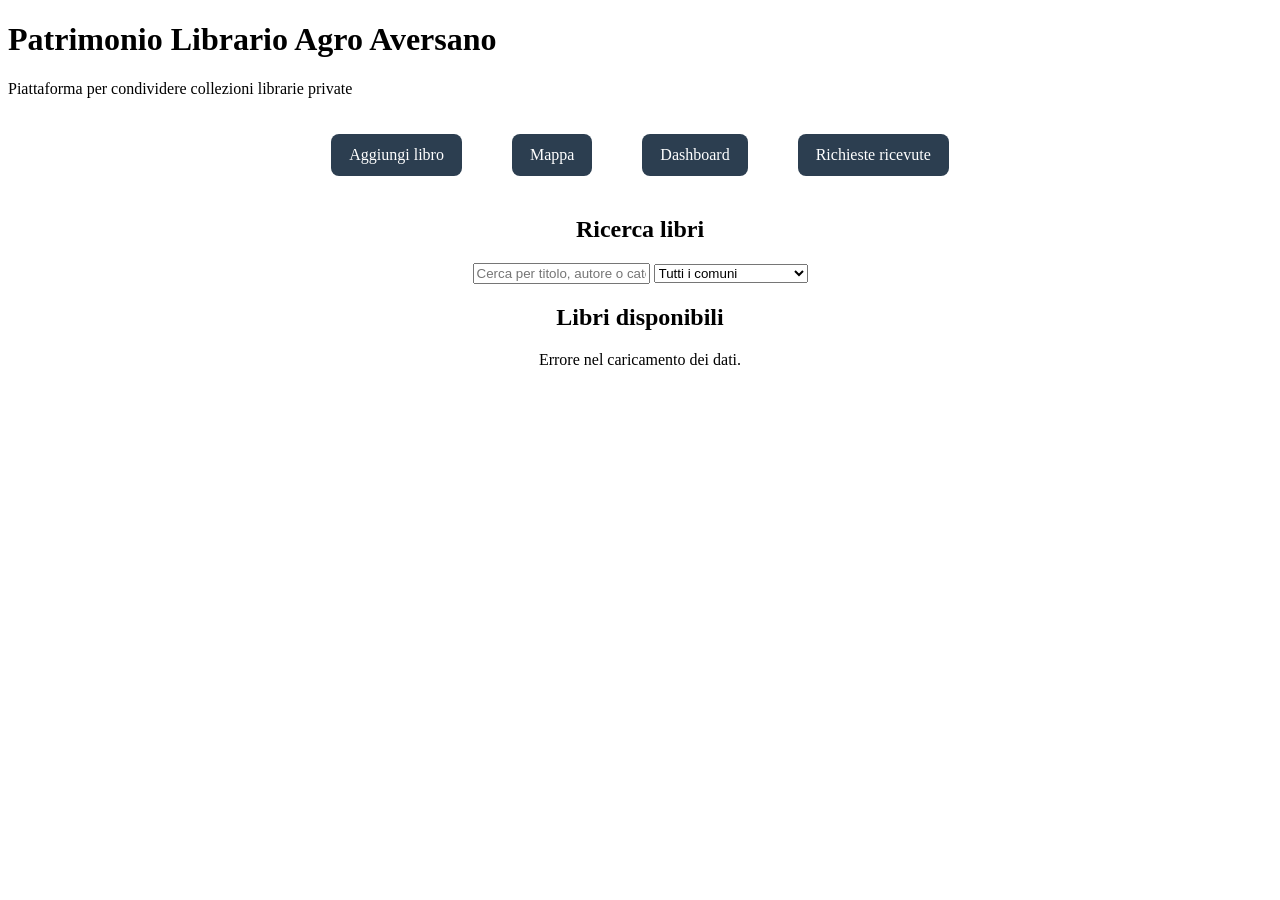
<file: frontend/pages/index.html>
<!DOCTYPE html>
<html lang="it">
<head>
    <meta charset="UTF-8">
    <meta name="viewport" content="width=device-width, initial-scale=1.0">
    <title>Patrimonio Librario Agro Aversano</title>
    <link rel="stylesheet" href="../css/style.css">
</head>
<body>

    <!-- Intestazione principale della piattaforma -->
    <header>
        <h1>Patrimonio Librario Agro Aversano</h1>
        <p>Piattaforma per condividere collezioni librarie private</p>

        <!-- Sezione login/logout gestita dinamicamente da main.js -->
        <div id="auth-section"></div>

        <!-- Menu principale di navigazione -->
        <nav class="nav-buttons">
            <a href="add-book.html" class="button-link">Aggiungi libro</a>
            <a href="map.html" class="button-link">Mappa</a>
            <a href="dashboard.html" class="button-link">Dashboard</a>
            <a href="my-requests.html" class="button-link">Richieste ricevute</a>
        </nav>
    </header>

    <main class="container">

        <!-- Sezione ricerca e filtri -->
        <section class="card full-width">
            <h2>Ricerca libri</h2>

            <div class="search-filters">
                <!-- Ricerca testuale per titolo, autore o categoria -->
                <input 
                    type="text" 
                    id="search-input" 
                    placeholder="Cerca per titolo, autore o categoria..."
                >

                <!-- Filtro spaziale semplificato per comune/area -->
                <select id="comune-filter">
                    <option value="">Tutti i comuni</option>
                    <option value="Aversa">Aversa</option>
                    <option value="Carinaro">Carinaro</option>
                    <option value="Casaluce">Casaluce</option>
                    <option value="Cesa">Cesa</option>
                    <option value="Frignano">Frignano</option>
                    <option value="Gricignano di Aversa">Gricignano di Aversa</option>
                    <option value="Lusciano">Lusciano</option>
                    <option value="Orta di Atella">Orta di Atella</option>
                    <option value="Parete">Parete</option>
                    <option value="San Cipriano d'Aversa">San Cipriano d'Aversa</option>
                    <option value="San Marcellino">San Marcellino</option>
                    <option value="Sant'Arpino">Sant'Arpino</option>
                    <option value="Succivo">Succivo</option>
                    <option value="Teverola">Teverola</option>
                    <option value="Villa di Briano">Villa di Briano</option>
                </select>
            </div>
        </section>

        <!-- Lista dinamica dei libri caricata tramite API -->
        <section class="card full-width">
            <h2>Libri disponibili</h2>
            <div id="books-container">
                <p>Caricamento libri...</p>
            </div>
        </section>

    </main>

    <!-- Script principale: sessione utente, caricamento libri, ricerca e filtri -->
    <script src="../js/main.js"></script>
</body>
</html>
</file>
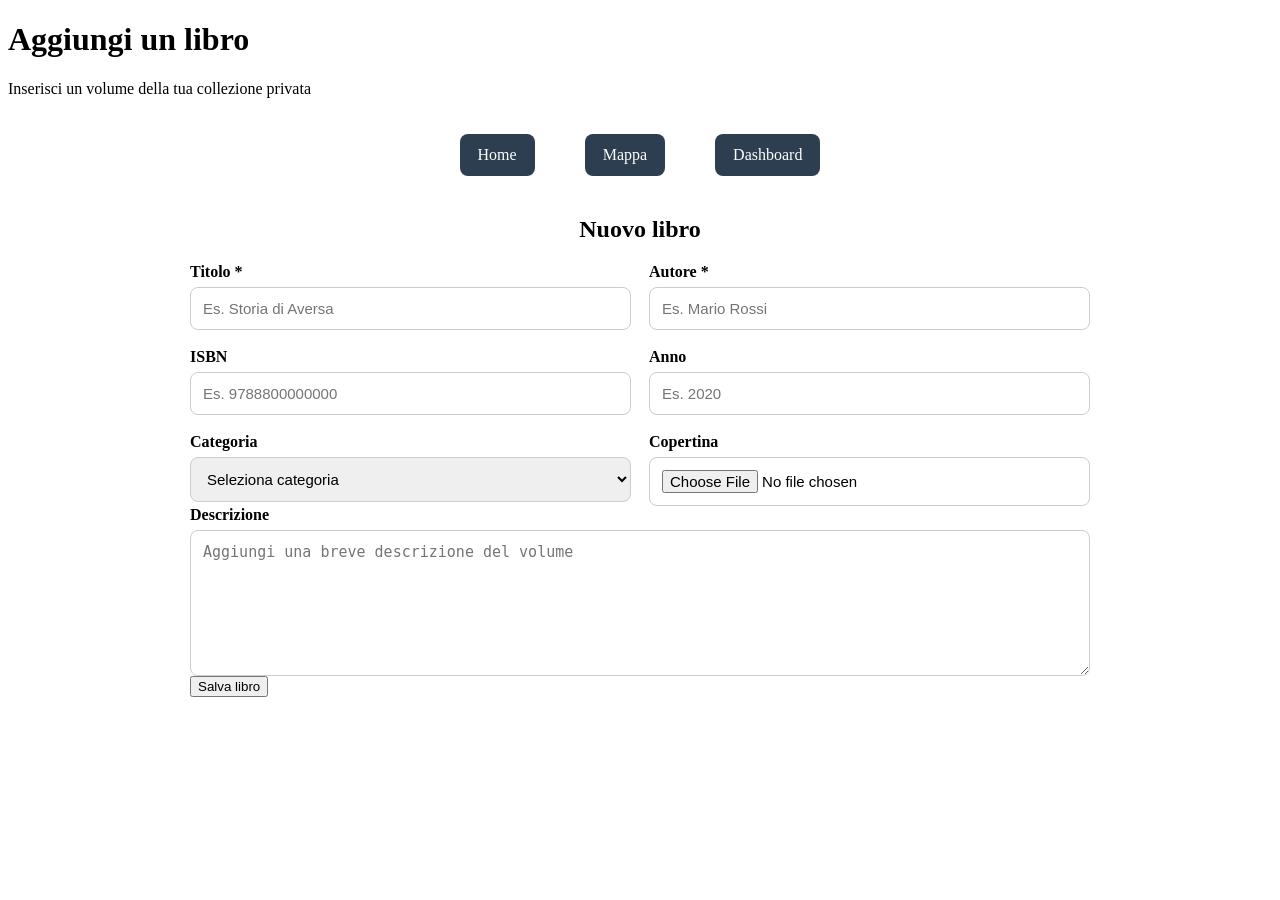
<file: frontend/pages/add-book.html>
<!DOCTYPE html>
<html lang="it">
<head>
    <meta charset="UTF-8">

    <!-- Titolo della pagina visualizzato nel browser -->
    <title>Aggiungi libro</title>

    <!-- Collegamento al foglio di stile principale -->
    <link rel="stylesheet" href="../css/style.css">
</head>
<body>

<!-- ===============================
     HEADER DELLA PAGINA
     =============================== -->

<header>
    <!-- Titolo principale -->
    <h1>Aggiungi un libro</h1>

    <!-- Sottotitolo descrittivo -->
    <p>Inserisci un volume della tua collezione privata</p>

    <!-- Menu di navigazione tra le principali pagine -->
    <nav class="nav-buttons">
        <a href="index.html" class="button-link">Home</a>
        <a href="map.html" class="button-link">Mappa</a>
        <a href="dashboard.html" class="button-link">Dashboard</a>
    </nav>
</header>

<!-- ===============================
     CONTENUTO PRINCIPALE
     =============================== -->

<main class="container">

    <!-- Card contenente il form di inserimento libro -->
    <section class="card full-width add-book-card">

        <h2>Nuovo libro</h2>

        <!-- 
            Form per l'inserimento di un nuovo libro.
            I dati vengono inviati al backend tramite POST.
            enctype="multipart/form-data" serve per il caricamento file (immagine copertina).
        -->
        <form 
            action="../../backend/books/add_book.php" 
            method="POST" 
            enctype="multipart/form-data"
            class="book-form"
        >

            <!-- Griglia per organizzare i campi in due colonne -->
            <div class="form-grid">

                <!-- Titolo libro (obbligatorio) -->
                <div class="form-group">
                    <label>Titolo *</label>
                    <input 
                        type="text" 
                        name="titolo" 
                        placeholder="Es. Storia di Aversa" 
                        required
                    >
                </div>

                <!-- Autore libro (obbligatorio) -->
                <div class="form-group">
                    <label>Autore *</label>
                    <input 
                        type="text" 
                        name="autore" 
                        placeholder="Es. Mario Rossi" 
                        required
                    >
                </div>

                <!-- Codice ISBN (facoltativo) -->
                <div class="form-group">
                    <label>ISBN</label>
                    <input 
                        type="text" 
                        name="isbn" 
                        placeholder="Es. 9788800000000" 
                        maxlength="20"
                    >
                </div>

                <!-- Anno di pubblicazione (facoltativo con limiti) -->
                <div class="form-group">
                    <label>Anno</label>
                    <input 
                        type="number" 
                        name="anno" 
                        placeholder="Es. 2020" 
                        min="1000" 
                        max="2100"
                    >
                </div>

                <!-- Categoria del libro selezionabile -->
                <div class="form-group">
                    <label>Categoria</label>
                    <select name="categoria">
                        <option value="">Seleziona categoria</option>
                        <option value="Storia locale">Storia locale</option>
                        <option value="Letteratura">Letteratura</option>
                        <option value="Narrativa">Narrativa</option>
                        <option value="Saggistica">Saggistica</option>
                        <option value="Informatica">Informatica</option>
                        <option value="Arte">Arte</option>
                        <option value="Altro">Altro</option>
                    </select>
                </div>

                <!-- Upload immagine copertina -->
                <div class="form-group">
                    <label>Copertina</label>
                    <!-- accept="image/*" limita ai file immagine -->
                    <input type="file" name="cover" accept="image/*">
                </div>
            </div>

            <!-- Campo descrizione libro -->
            <div class="form-group">
                <label>Descrizione</label>
                <textarea 
                    name="descrizione" 
                    placeholder="Aggiungi una breve descrizione del volume"
                ></textarea>
            </div>

            <!-- Pulsante di invio form -->
            <button type="submit">Salva libro</button>
        </form>
    </section>
</main>

</body>
</html>
</file>
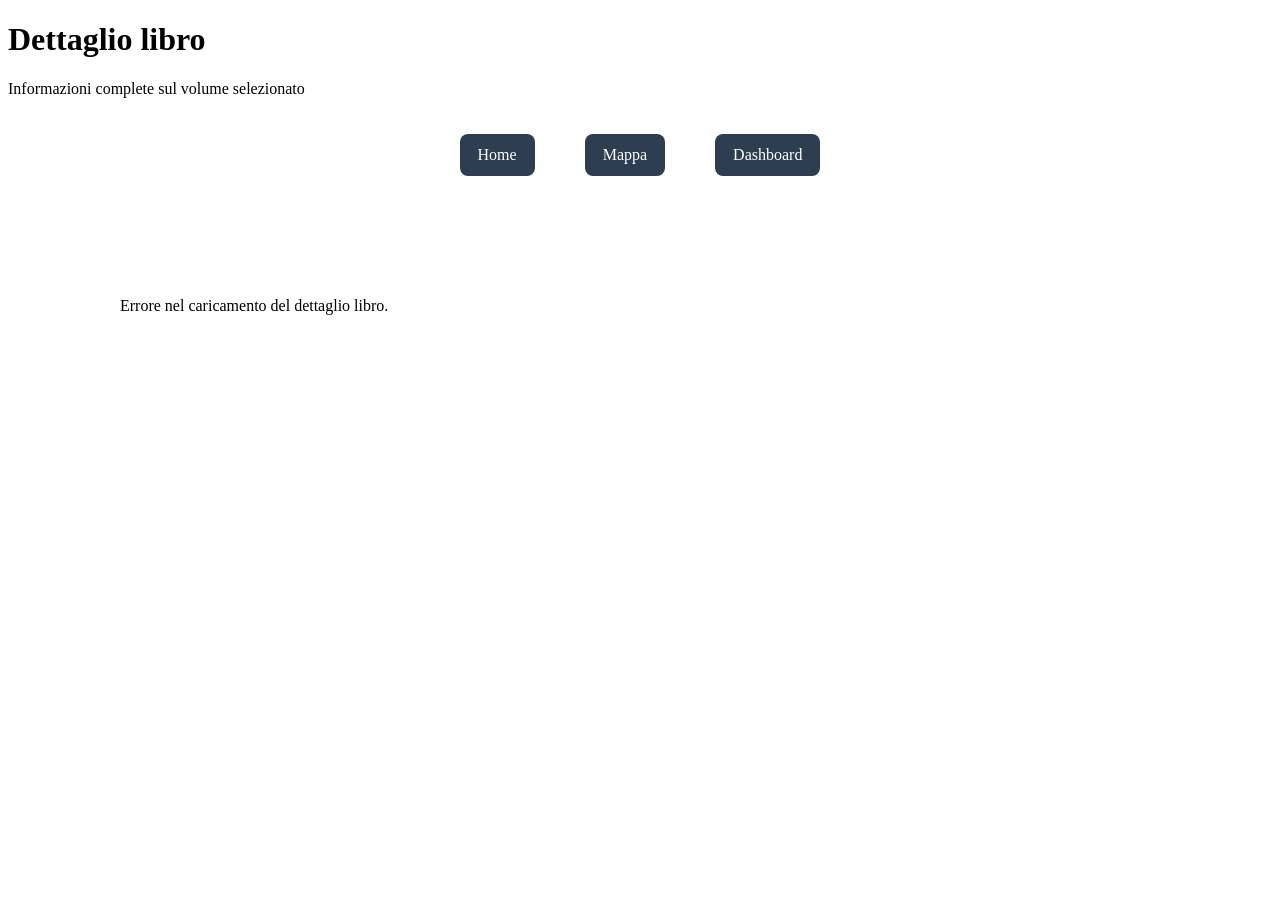
<file: frontend/pages/book-detail.html>
<!DOCTYPE html>
<html lang="it">
<head>
    <meta charset="UTF-8">

    <!-- Titolo della pagina -->
    <title>Dettaglio libro</title>

    <!-- Foglio di stile principale -->
    <link rel="stylesheet" href="../css/style.css">
</head>
<body>

<!-- ===============================
     HEADER PAGINA DETTAGLIO
     =============================== -->

<header class="detail-header">
    <h1>Dettaglio libro</h1>

    <!-- Descrizione della pagina -->
    <p>Informazioni complete sul volume selezionato</p>

    <!-- Navigazione principale -->
    <nav class="nav-buttons">
        <a href="index.html" class="button-link">Home</a>
        <a href="map.html" class="button-link">Mappa</a>
        <a href="dashboard.html" class="button-link">Dashboard</a>
    </nav>
</header>

<!-- ===============================
     CONTENUTO PRINCIPALE
     =============================== -->

<main class="detail-layout">

    <!-- 
        Contenitore dinamico:
        verrà riempito via JavaScript con i dati del libro
    -->
    <section id="book-detail" class="card detail-card">
        <p>Caricamento dettagli...</p>
    </section>

</main>

<script>
// ===============================
// Recupero ID libro dalla URL
// ===============================

// Legge i parametri GET dalla URL (es. ?id=5)
const urlParams = new URLSearchParams(window.location.search);

// Estrae l'id del libro selezionato
const id = urlParams.get("id");


// ===============================
// Chiamata API per dettaglio libro
// ===============================

// Richiesta al backend per ottenere i dati del libro
fetch(`../../backend/routes/api.php?action=book&id=${id}`)
    .then(res => res.json())
    .then(book => {

        const div = document.getElementById("book-detail");

        // Controllo se il libro esiste
        if (!book || book.error) {
            div.innerHTML = "<p>Libro non trovato.</p>";
            return;
        }

        // Gestione immagine copertina (fallback se assente)
        const image = book.cover_image
            ? `../../${book.cover_image}`
            : "../../assets/images/default-book.png";

        // ===============================
        // Rendering HTML dinamico
        // ===============================

        div.innerHTML = `
            <div class="detail-grid">

                <!-- Copertina libro -->
                <div class="detail-cover-box">
                    <img src="${image}" 
                         alt="Copertina di ${book.titolo}" 
                         class="book-cover-detail">
                </div>

                <!-- Informazioni libro -->
                <div class="detail-info">

                    <!-- Categoria -->
                    <span class="detail-category">
                        ${book.categoria || "Categoria non specificata"}
                    </span>

                    <!-- Titolo -->
                    <h2>${book.titolo}</h2>

                    <!-- Metadati principali -->
                    <div class="detail-meta">
                        <p><strong>Autore:</strong> ${book.autore}</p>
                        <p><strong>ISBN:</strong> ${book.isbn || "Non indicato"}</p>
                        <p><strong>Anno:</strong> ${book.anno || "Non indicato"}</p>
                        <p><strong>Proprietario:</strong> ${book.proprietario || "Non indicato"}</p>
                        <p><strong>Comune:</strong> ${book.comune || "Non indicato"}</p>
                    </div>

                    <!-- Descrizione libro -->
                    <div class="detail-description">
                        <h3>Descrizione</h3>
                        <p>${book.descrizione || "Nessuna descrizione disponibile."}</p>
                    </div>

                    <!-- Pulsante richiesta prestito -->
                    <button class="request-button" onclick="requestLoan(${book.id})">
                        Richiedi prestito
                    </button>

                    <!-- Messaggio feedback richiesta -->
                    <p id="loan-message" class="loan-message"></p>

                </div>
            </div>
        `;
    })
    .catch(error => {

        // Gestione errore caricamento dati
        console.error(error);

        document.getElementById("book-detail").innerHTML =
            "<p>Errore nel caricamento del dettaglio libro.</p>";
    });


// ===============================
// Funzione richiesta prestito
// ===============================

function requestLoan(bookId) {

    const message = document.getElementById("loan-message");

    if (!message) return;

    // Messaggio temporaneo durante invio richiesta
    message.innerHTML = "Invio richiesta in corso...";
    message.className = "loan-message";

    // Chiamata POST al backend
    fetch("../../backend/routes/api.php?action=request_loan", {
        method: "POST",
        headers: {
            "Content-Type": "application/x-www-form-urlencoded"
        },
        body: `book_id=${encodeURIComponent(bookId)}`
    })
    .then(res => res.json())
    .then(data => {

        // Se richiesta andata a buon fine
        if (data.success) {
            message.innerHTML = "Richiesta di prestito inviata correttamente.";
            message.className = "loan-message success";
        } else {
            // Errore restituito dal backend
            message.innerHTML = data.error || "Errore durante l'invio della richiesta.";
            message.className = "loan-message error";
        }
    })
    .catch(error => {

        // Errore di connessione
        console.error(error);

        message.innerHTML = "Errore di connessione.";
        message.className = "loan-message error";
    });
}
</script>

</body>
</html>
</file>
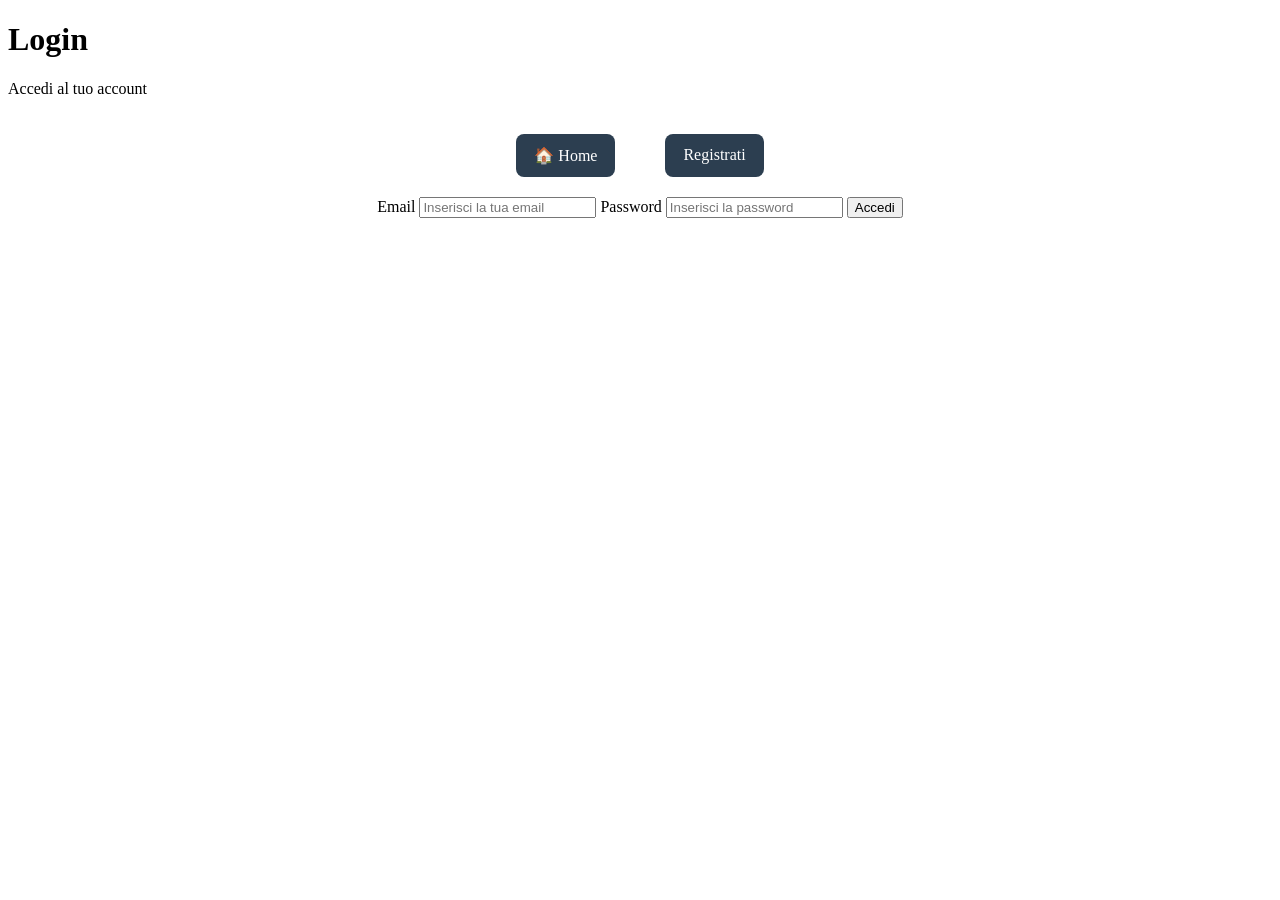
<file: frontend/pages/login.html>
<!DOCTYPE html>
<html lang="it">
<head>
    <meta charset="UTF-8">

    <!-- Permette la visualizzazione responsive su dispositivi mobili -->
    <meta name="viewport" content="width=device-width, initial-scale=1.0">

    <!-- Titolo della pagina -->
    <title>Login</title>

    <!-- Collegamento al foglio di stile principale -->
    <link rel="stylesheet" href="../css/style.css">
</head>
<body>

<!-- ===============================
     HEADER PAGINA LOGIN
     =============================== -->

<header>
    <!-- Titolo principale -->
    <h1>Login</h1>

    <!-- Descrizione -->
    <p>Accedi al tuo account</p>

    <!-- Navigazione verso altre pagine -->
    <nav class="nav-buttons">
        <a href="index.html" class="button-link">🏠 Home</a>
        <a href="register.html" class="button-link">Registrati</a>
    </nav>
</header>

<!-- ===============================
     CONTENUTO PRINCIPALE
     =============================== -->

<main class="container">

    <!-- Card contenente il form di login -->
    <section class="card full-width">

        <!-- 
            Form di autenticazione.
            I dati vengono inviati al backend tramite POST.
        -->
        <form action="../../backend/auth/login.php" method="POST">

            <!-- Campo email utente -->
            <label>Email</label>
            <input 
                type="email" 
                name="email" 
                placeholder="Inserisci la tua email"
                required
            >

            <!-- Campo password -->
            <label>Password</label>
            <input 
                type="password" 
                name="password" 
                placeholder="Inserisci la password"
                required
            >

            <!-- Pulsante di invio -->
            <button type="submit">Accedi</button>

        </form>
    </section>
</main>

</body>
</html>
</file>
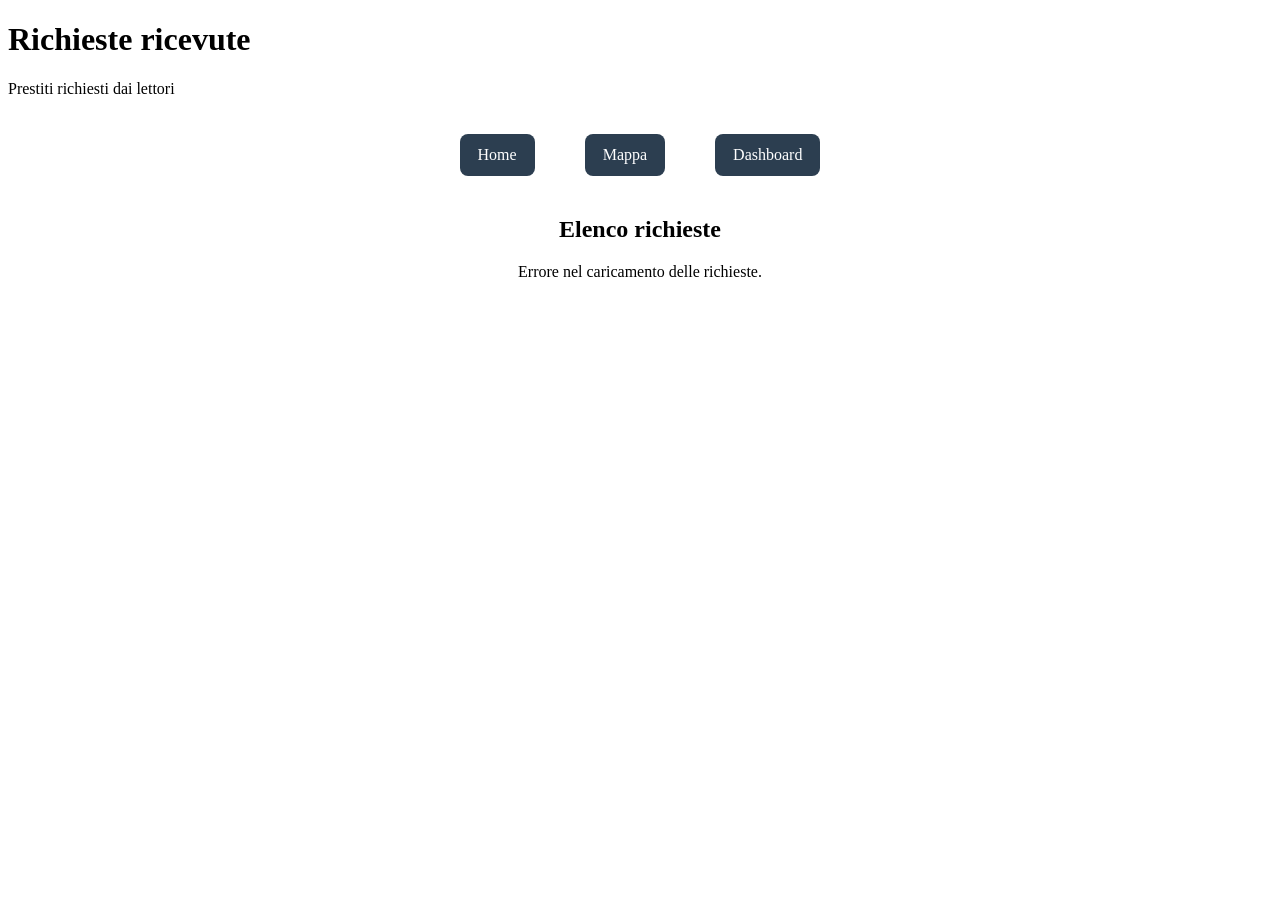
<file: frontend/pages/my-requests.html>
<!DOCTYPE html>
<html lang="it">
<head>
    <meta charset="UTF-8">

    <!-- Titolo della pagina -->
    <title>Richieste ricevute</title>

    <!-- Foglio di stile principale -->
    <link rel="stylesheet" href="../css/style.css">
</head>
<body>

<!-- ===============================
     HEADER PAGINA RICHIESTE
     =============================== -->

<header>
    <h1>Richieste ricevute</h1>

    <!-- Descrizione della pagina -->
    <p>Prestiti richiesti dai lettori</p>

    <!-- Navigazione principale -->
    <nav class="nav-buttons">
        <a href="index.html" class="button-link">Home</a>
        <a href="map.html" class="button-link">Mappa</a>
        <a href="dashboard.html" class="button-link">Dashboard</a>
    </nav>
</header>

<!-- ===============================
     CONTENUTO PRINCIPALE
     =============================== -->

<main class="container">

    <!-- Card contenente le richieste -->
    <section class="card full-width">
        <h2>Elenco richieste</h2>

        <!-- 
            Contenitore dinamico:
            verrà popolato tramite JavaScript con le richieste ricevute
        -->
        <div id="requests-container"></div>
    </section>

</main>

<script>
// ===============================
// Aggiornamento stato richiesta
// ===============================

// Funzione per accettare o rifiutare una richiesta
function updateRequest(id, status) {

    // Invio richiesta POST al backend
    fetch("../../backend/routes/api.php?action=update_request", {
        method: "POST",
        headers: {
            "Content-Type": "application/x-www-form-urlencoded"
        },

        // Parametri inviati (id richiesta + nuovo stato)
        body: `request_id=${encodeURIComponent(id)}&status=${encodeURIComponent(status)}`
    })
    .then(res => res.json())
    .then(data => {

        // Se aggiornamento riuscito
        if (data.success) {
            alert("Stato aggiornato!");

            // Ricarica la pagina per aggiornare i dati
            location.reload();
        } else {
            alert("Errore: " + data.error);
        }
    })
    .catch(err => {

        // Errore di connessione
        console.error(err);
        alert("Errore di connessione.");
    });
}


// ===============================
// Caricamento richieste ricevute
// ===============================

// Richiesta al backend per ottenere le richieste
fetch("../../backend/routes/api.php?action=received_requests")
    .then(res => res.json())
    .then(data => {

        const container = document.getElementById("requests-container");

        // Caso nessuna richiesta
        if (!data.length) {
            container.innerHTML = "<p>Nessuna richiesta ricevuta.</p>";
            return;
        }

        // Ciclo su tutte le richieste ricevute
        data.forEach(req => {

            const div = document.createElement("div");
            div.className = "request-card";

            let buttons = "";

            // Se richiesta in stato "simulata" → mostra pulsanti
            if (req.stato === "simulata") {
                buttons = `
                    <div class="request-actions">

                        <!-- Pulsante accetta -->
                        <button onclick="updateRequest(${req.id}, 'accettata')" class="btn-accept">
                            Accetta
                        </button>

                        <!-- Pulsante rifiuta -->
                        <button onclick="updateRequest(${req.id}, 'rifiutata')" class="btn-reject">
                            Rifiuta
                        </button>

                    </div>
                `;
            }

            // Creazione HTML dinamico della richiesta
            div.innerHTML = `
                <h3>${req.titolo_libro}</h3>

                <p><strong>Richiedente:</strong> ${req.richiedente}</p>
                <p><strong>Email:</strong> ${req.email_richiedente}</p>
                <p><strong>Messaggio:</strong> ${req.messaggio}</p>
                <p><strong>Stato:</strong> ${req.stato}</p>

                <!-- Data richiesta -->
                <p><small>${req.created_at}</small></p>

                ${buttons}
            `;

            container.appendChild(div);
        });
    })
    .catch(err => {

        // Errore caricamento dati
        console.error(err);

        document.getElementById("requests-container").innerHTML =
            "<p>Errore nel caricamento delle richieste.</p>";
    });
</script>

</body>
</html>
</file>
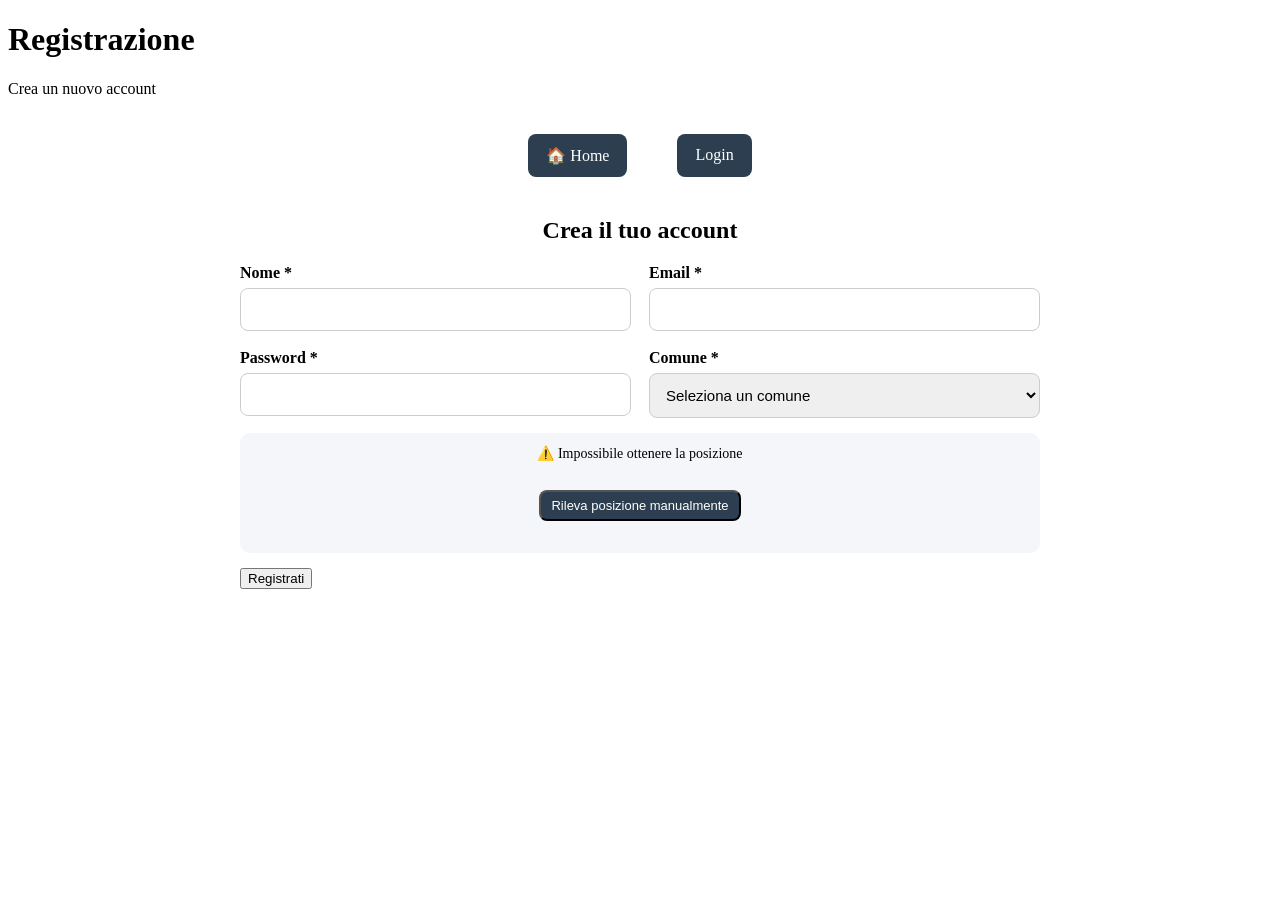
<file: frontend/pages/register.html>
<!DOCTYPE html>
<html lang="it">
<head>
    <meta charset="UTF-8">

    <!-- Permette la visualizzazione corretta su dispositivi mobili -->
    <meta name="viewport" content="width=device-width, initial-scale=1.0">

    <!-- Titolo della pagina -->
    <title>Registrazione</title>

    <!-- Foglio di stile principale -->
    <link rel="stylesheet" href="../css/style.css">
</head>
<body>

<!-- ===============================
     HEADER PAGINA REGISTRAZIONE
     =============================== -->

<header>
    <h1>Registrazione</h1>

    <!-- Descrizione -->
    <p>Crea un nuovo account</p>

    <!-- Navigazione principale -->
    <nav class="nav-buttons">
        <a href="index.html" class="button-link">🏠 Home</a>
        <a href="login.html" class="button-link">Login</a>
    </nav>
</header>

<!-- ===============================
     CONTENUTO PRINCIPALE
     =============================== -->

<main class="container">

    <!-- Card contenente il form di registrazione -->
    <section class="card full-width register-card">

        <h2>Crea il tuo account</h2>

        <!-- 
            Form di registrazione utente.
            I dati vengono inviati al backend tramite POST.
        -->
        <form action="../../backend/auth/register.php" method="POST" class="register-form">

            <!-- Griglia per organizzare i campi -->
            <div class="form-grid">

                <!-- Nome utente -->
                <div class="form-group">
                    <label>Nome *</label>
                    <input type="text" name="nome" required>
                </div>

                <!-- Email utente -->
                <div class="form-group">
                    <label>Email *</label>
                    <input type="email" name="email" required>
                </div>

                <!-- Password -->
                <div class="form-group">
                    <label>Password *</label>
                    <input type="password" name="password" required>
                </div>

                <!-- Selezione comune (filtro territoriale base) -->
                <div class="form-group">
                    <label>Comune *</label>
                    <select name="comune" required>
                        <option value="">Seleziona un comune</option>
                        <option>Aversa</option>
                        <option>Carinaro</option>
                        <option>Casaluce</option>
                        <option>Cesa</option>
                        <option>Frignano</option>
                        <option>Gricignano di Aversa</option>
                        <option>Lusciano</option>
                        <option>Orta di Atella</option>
                        <option>Parete</option>
                        <option>San Cipriano d'Aversa</option>
                        <option>San Marcellino</option>
                        <option>Sant'Arpino</option>
                        <option>Succivo</option>
                        <option>Teverola</option>
                        <option>Villa di Briano</option>
                    </select>
                </div>

            </div>

            <!-- ===============================
                 CAMPI NASCOSTI GEOLOCALIZZAZIONE
                 =============================== -->

            <!-- 
                Questi campi nascosti verranno popolati automaticamente
                con le coordinate geografiche dell’utente
            -->
            <input type="hidden" name="latitudine" id="latitudine">
            <input type="hidden" name="longitudine" id="longitudine">

            <!-- Box informativo per la geolocalizzazione -->
            <div class="geo-box">
                <p id="geo-status">📍 Rilevamento posizione in corso...</p>

                <!-- Pulsante per forzare il rilevamento manuale -->
                <button type="button" onclick="getLocation()" class="button-link small">
                    Rileva posizione manualmente
                </button>
            </div>

            <!-- Pulsante invio form -->
            <button type="submit">Registrati</button>

        </form>
    </section>
</main>

<script>
// ===============================
// FUNZIONE GEOLOCALIZZAZIONE
// ===============================

function getLocation() {

    const status = document.getElementById("geo-status");

    // Controllo se il browser supporta la geolocalizzazione
    if (!navigator.geolocation) {
        status.innerHTML = "❌ Geolocalizzazione non supportata.";
        return;
    }

    // Richiesta posizione utente
    navigator.geolocation.getCurrentPosition(

        // Caso successo
        function(position) {

            // Salvataggio coordinate nei campi nascosti
            document.getElementById("latitudine").value = position.coords.latitude;
            document.getElementById("longitudine").value = position.coords.longitude;

            // Messaggio di conferma
            status.innerHTML = "✅ Posizione rilevata correttamente";
        },

        // Caso errore
        function(error) {
            status.innerHTML = "⚠️ Impossibile ottenere la posizione";
        }
    );
}


// ===============================
// AVVIO AUTOMATICO GEOLOCALIZZAZIONE
// ===============================

// Alla apertura della pagina prova automaticamente a rilevare la posizione
getLocation();

</script>

</body>
</html>
</file>
<file: frontend/css/style.css>
/* ===============================
   LAYOUT GENERALE
   =============================== */

/* Permette a una card/sezione di occupare tutta la larghezza della griglia */
.full-width {
    grid-column: 1 / -1;
}

/* Stile base dei link usati come pulsanti di navigazione */
.button-link {
    display: inline-block;
    margin: 20px;
    padding: 12px 18px;
    background: #2c3e50;
    color: white;
    border-radius: 8px;
    text-decoration: none;
}

/* Effetto hover sui pulsanti principali */
.button-link:hover {
    background: #1f2d3a;
}

/* Contenitore dei pulsanti di navigazione presenti negli header */
.nav-buttons {
    margin-top: 15px;
    display: flex;
    gap: 10px;
    justify-content: center;
}

/* Stile generale delle card riutilizzate nelle varie pagine */
.card {
    text-align: center;
}


/* ===============================
   IMMAGINI LIBRI
   =============================== */

/* Miniatura della copertina usata nella lista libri */
.book-cover {
    width: 120px;
    height: 170px;
    object-fit: cover;
    border-radius: 8px;
    margin-bottom: 10px;
    background: #eee;
}

/* Copertina grande usata nella pagina dettaglio libro */
.book-cover-detail {
    width: 260px;
    max-width: 100%;
    height: auto;
    border-radius: 14px;
    margin-bottom: 20px;
    background: #eee;
    box-shadow: 0 6px 18px rgba(0,0,0,0.18);
}


/* ===============================
   FORM INSERIMENTO LIBRO
   =============================== */

/* Card principale della pagina aggiunta libro */
.add-book-card {
    max-width: 900px;
    margin: 0 auto;
}

/* Allineamento a sinistra del form */
.book-form {
    text-align: left;
}

/* Griglia a due colonne per organizzare i campi del form */
.form-grid {
    display: grid;
    grid-template-columns: repeat(2, 1fr);
    gap: 18px;
}

/* Gruppo campo + label */
.form-group {
    display: flex;
    flex-direction: column;
    gap: 6px;
}

/* Evidenzia le etichette dei campi */
.form-group label {
    font-weight: bold;
}

/* Stile uniforme per input, select e textarea */
.form-group input,
.form-group select,
.form-group textarea {
    padding: 12px;
    border: 1px solid #ccc;
    border-radius: 8px;
    font-size: 15px;
}

/* Area descrizione ridimensionabile verticalmente */
.form-group textarea {
    min-height: 120px;
    resize: vertical;
}

/* Su schermi piccoli il form passa da due colonne a una */
@media (max-width: 700px) {
    .form-grid {
        grid-template-columns: 1fr;
    }
}


/* ===============================
   PAGINA MAPPA
   =============================== */

/* Spaziatura inferiore dell’header della pagina mappa */
.map-header {
    padding-bottom: 25px;
}

/* Layout a due colonne: pannello informativo + mappa */
.map-layout {
    max-width: 1200px;
    margin: 30px auto;
    padding: 0 20px;
    display: grid;
    grid-template-columns: 300px 1fr;
    gap: 24px;
}

/* Pannello descrittivo laterale */
.map-info {
    height: fit-content;
    text-align: left;
}

.map-info h2 {
    margin-top: 0;
}

.map-info p {
    line-height: 1.6;
}

/* Card che contiene la mappa */
.map-card {
    padding: 12px;
}

/* Dimensioni e bordi della mappa Leaflet */
#map {
    height: 650px;
    width: 100%;
    border-radius: 14px;
    overflow: hidden;
}

/* Legenda dei marker presenti nella mappa */
.legend {
    margin-top: 20px;
    padding: 12px;
    background: #f4f6f9;
    border-radius: 10px;
    display: flex;
    align-items: center;
    gap: 10px;
}

/* Pallino della legenda */
.legend-dot {
    width: 14px;
    height: 14px;
    background: #2c3e50;
    border-radius: 50%;
    display: inline-block;
}

/* Stile del contenuto dei popup Leaflet */
.leaflet-popup-content {
    font-size: 14px;
    line-height: 1.5;
}

/* Link dentro i popup della mappa */
.leaflet-popup-content a {
    color: #2c3e50;
    font-weight: bold;
}

/* Layout responsive della mappa */
@media (max-width: 850px) {
    .map-layout {
        grid-template-columns: 1fr;
    }

    #map {
        height: 500px;
    }
}


/* ===============================
   DASHBOARD STATISTICHE
   =============================== */

/* Spaziatura header dashboard */
.dashboard-header {
    padding-bottom: 25px;
}

/* Griglia dei riquadri statistici */
.dashboard-layout {
    max-width: 1100px;
    margin: 30px auto;
    padding: 0 20px;
    display: grid;
    grid-template-columns: repeat(3, 1fr);
    gap: 22px;
}

/* Card numeriche della dashboard */
.stat-card {
    background: white;
    border-radius: 16px;
    padding: 26px 20px;
    box-shadow: 0 2px 10px rgba(0,0,0,0.08);
    text-align: center;
}

/* Etichetta del dato statistico */
.stat-label {
    display: block;
    font-size: 15px;
    color: #666;
    margin-bottom: 10px;
}

/* Valore numerico principale */
.stat-card strong {
    font-size: 42px;
    color: #2c3e50;
}

/* Card del grafico Chart.js */
.chart-card {
    grid-column: 1 / -1;
    padding: 28px;
    text-align: left;
}

.chart-card h2 {
    margin-top: 0;
}

.chart-description {
    color: #666;
    margin-bottom: 25px;
}

/* Altezza massima del grafico */
#chart {
    max-height: 420px;
}

/* Dashboard responsive su mobile */
@media (max-width: 850px) {
    .dashboard-layout {
        grid-template-columns: 1fr;
    }

    .stat-card strong {
        font-size: 34px;
    }
}


/* ===============================
   PAGINA DETTAGLIO LIBRO
   =============================== */

/* Spaziatura header dettaglio */
.detail-header {
    padding-bottom: 25px;
}

/* Layout principale della pagina dettaglio */
.detail-layout {
    max-width: 1100px;
    margin: 30px auto;
    padding: 0 20px;
}

/* Card contenente tutte le informazioni del libro */
.detail-card {
    padding: 30px;
    text-align: left;
}

/* Griglia con copertina a sinistra e informazioni a destra */
.detail-grid {
    display: grid;
    grid-template-columns: 280px 1fr;
    gap: 35px;
    align-items: flex-start;
}

/* Contenitore della copertina */
.detail-cover-box {
    text-align: center;
}

/* Etichetta della categoria */
.detail-category {
    display: inline-block;
    padding: 7px 12px;
    border-radius: 999px;
    background: #eef2f7;
    color: #2c3e50;
    font-size: 14px;
    font-weight: bold;
    margin-bottom: 12px;
}

/* Titolo del libro */
.detail-info h2 {
    margin-top: 0;
    font-size: 32px;
    color: #2c3e50;
}

/* Box dei metadati del libro */
.detail-meta {
    margin: 20px 0;
    padding: 18px;
    background: #f7f9fb;
    border-radius: 12px;
}

.detail-meta p {
    margin: 8px 0;
}

/* Descrizione testuale del libro */
.detail-description {
    margin-top: 20px;
    line-height: 1.6;
}

/* Pulsante per inviare richiesta di prestito */
.request-button {
    margin-top: 20px;
    padding: 13px 20px;
    border: none;
    border-radius: 10px;
    background: #2c3e50;
    color: white;
    font-size: 16px;
    cursor: pointer;
}

.request-button:hover {
    background: #1f2d3a;
}

/* Layout responsive della pagina dettaglio */
@media (max-width: 800px) {
    .detail-grid {
        grid-template-columns: 1fr;
    }

    .detail-info h2 {
        font-size: 26px;
    }
}

/* Messaggio mostrato dopo la richiesta di prestito */
.loan-message {
    margin-top: 15px;
    font-weight: bold;
}

/* Feedback positivo */
.loan-message.success {
    color: #1f7a3a;
}

/* Feedback errore */
.loan-message.error {
    color: #b00020;
}


/* ===============================
   PAGINA RICHIESTE RICEVUTE
   =============================== */

/* Singola richiesta ricevuta */
.request-card {
    border-bottom: 1px solid #ddd;
    padding: 18px 0;
    text-align: left;
}

.request-card h3 {
    margin-bottom: 10px;
    color: #2c3e50;
}

/* Area dei pulsanti accetta/rifiuta */
.request-actions {
    margin-top: 12px;
    display: flex;
    gap: 10px;
}

/* Pulsante accetta richiesta */
.btn-accept {
    background: #2ecc71;
    color: white;
    border: none;
    padding: 8px 14px;
    border-radius: 8px;
    cursor: pointer;
}

/* Pulsante rifiuta richiesta */
.btn-reject {
    background: #e74c3c;
    color: white;
    border: none;
    padding: 8px 14px;
    border-radius: 8px;
    cursor: pointer;
}

.btn-accept:hover {
    background: #27ae60;
}

.btn-reject:hover {
    background: #c0392b;
}


/* ===============================
   PAGINA REGISTRAZIONE
   =============================== */

/* Card principale della registrazione */
.register-card {
    max-width: 800px;
    margin: 0 auto;
}

/* Form registrazione allineato a sinistra */
.register-form {
    text-align: left;
}

/* Box informativo per geolocalizzazione */
.geo-box {
    margin: 15px 0;
    padding: 12px;
    background: #f4f6f9;
    border-radius: 10px;
    text-align: center;
}

.geo-box p {
    margin: 0 0 8px;
    font-size: 14px;
}

/* Variante piccola del bottone link */
.button-link.small {
    font-size: 13px;
    padding: 6px 10px;
}
</file>
